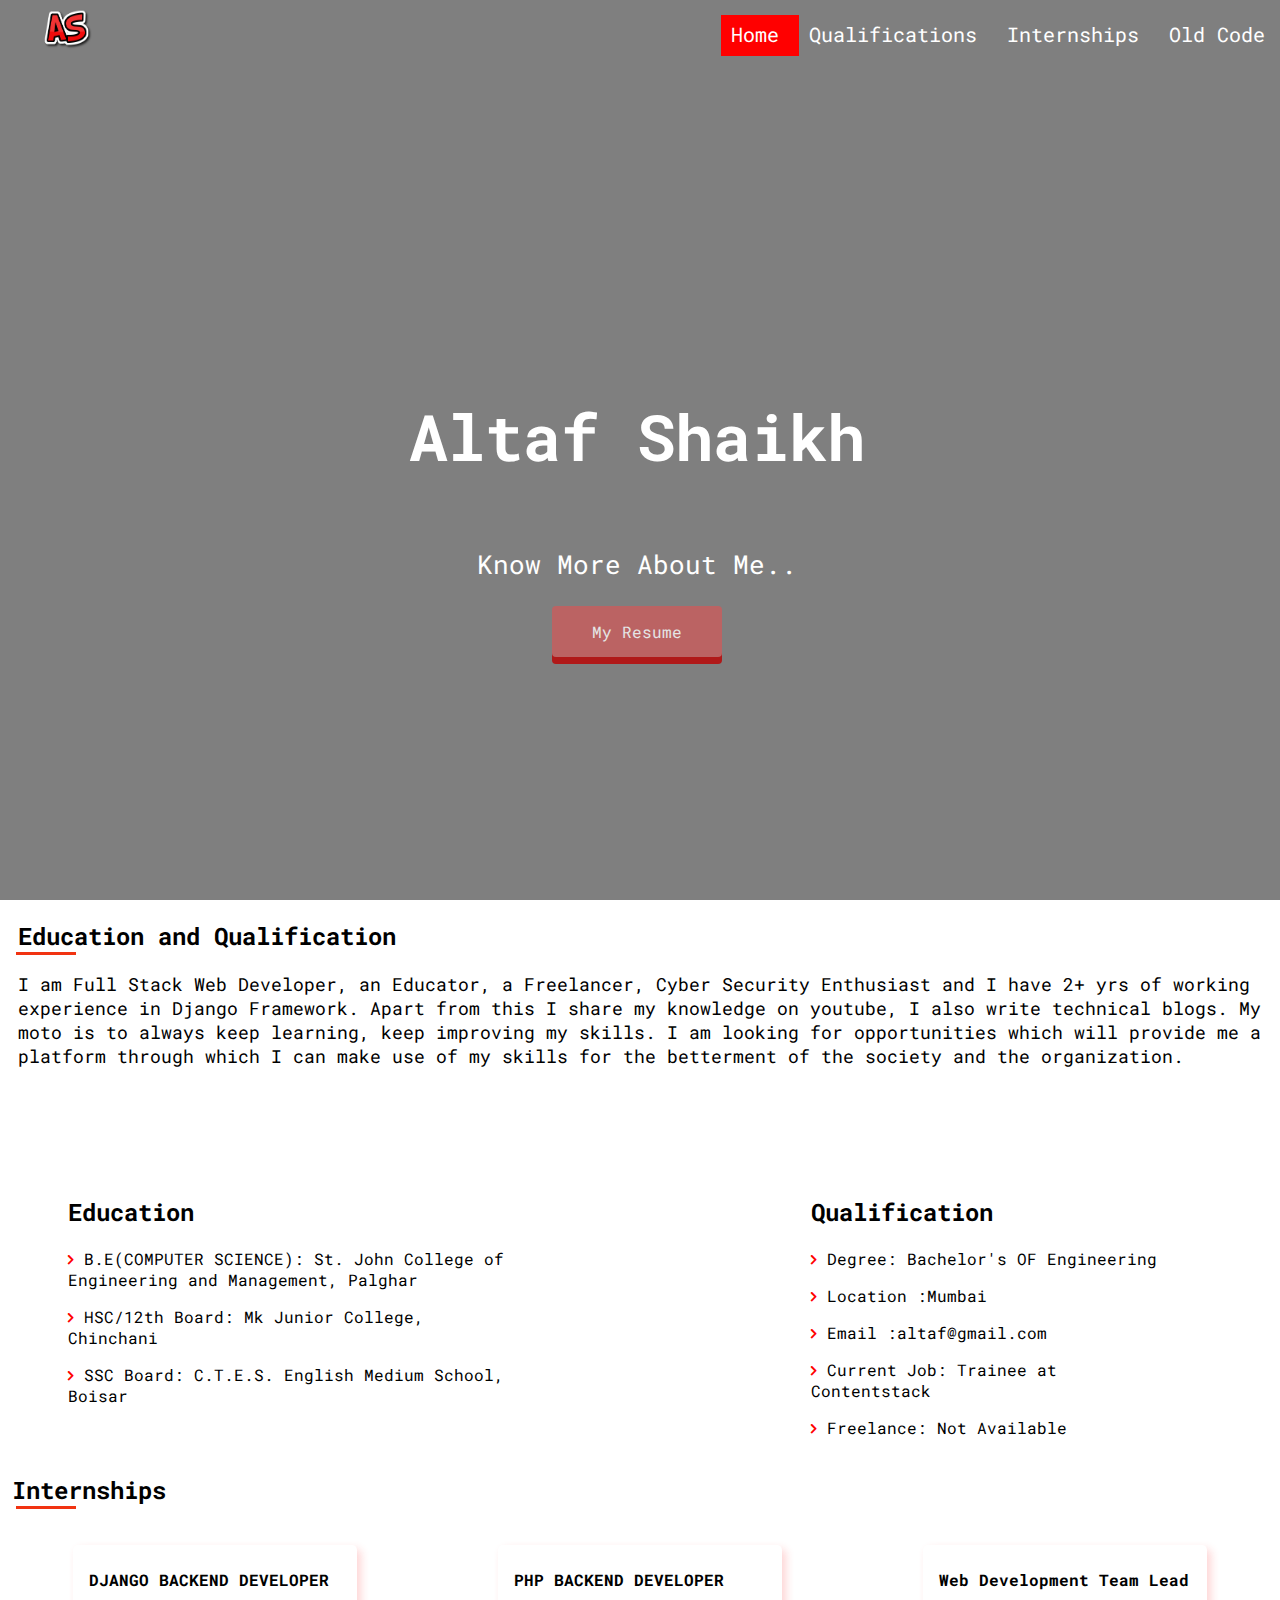
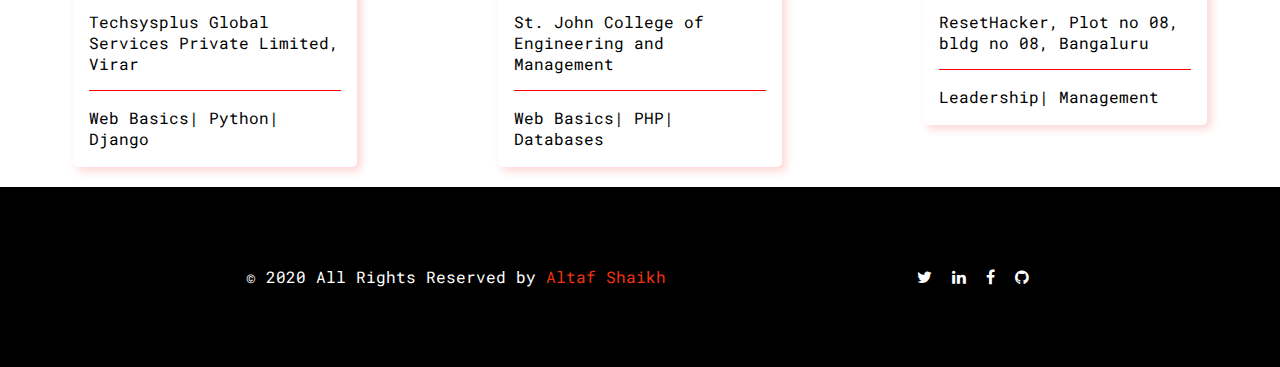
<file: index.html>
<!DOCTYPE html>
<html lang="en">
  <head>
    <meta charset="UTF-8" />
    <meta name="viewport" content="width=device-width, initial-scale=1.0" />
    <meta
      name="keywords"
      content="learn html, basics, tags, resume, portfolio"
    />
    <meta
      name="description"
      content="A simple resume page to learn the basics of html"
    />
    <title>Resume | Altaf Shaikh</title>
    <link rel="icon" href="./images/as_text.png" />
    <link rel="stylesheet" href="./styles/style.css" />
    <link
      rel="stylesheet"
      href="https://stackpath.bootstrapcdn.com/font-awesome/4.7.0/css/font-awesome.min.css"
    />
    <link
      href="https://fonts.googleapis.com/css2?family=Roboto+Mono:wght@500&display=swap"
      rel="stylesheet"
    />
  </head>
  <body>
    <header class="header-section">
      <!-- navigation -->
      <nav class="navigation">
        <div class="logo-container">
          <img class="logo" src="./images/as_text.png" alt="" />
        </div>
        <div class="navigation-container">
          <ul>
            <li class="nav-item active">
              <a class="nav-link" href="./index.html">Home</a>
            </li>
            <li class="nav-item">
              <a class="nav-link" href="#qualification">Qualifications</a>
            </li>
            <li class="nav-item">
              <a class="nav-link" href="#internship">Internships</a>
            </li>
            <li class="nav-item">
              <a class="nav-link" href="./without-semantic.html">Old Code</a>
            </li>
          </ul>

          <!-- hamburgur -->
          <div id="ham">
            <span></span>
            <span></span>
            <span></span>
            <span></span>
          </div>
          <!-- //hamburgur -->

        </div>
      </nav>
      <!-- //navigation -->

      <!-- banner -->
      <div class="banner-container">
        <div class="banner">
          <h1 class="banner-heading">Altaf Shaikh</h1>
          <p class="banner-text">Know More About Me..</p>
          <a class="resume" href="./downloads/Altaf_resume.pdf">My Resume</a>
        </div>
      </div>
      <!-- //banner -->

    </header>

    <main id="main">
      <!-- qualification -->
      <div class="about" id="qualification">
        <div class="about-header">
          <h2 class="about-title section-title">Education and Qualification</h2>
          <p>
            I am Full Stack Web Developer, an Educator, a Freelancer, Cyber
            Security Enthusiast and I have 2+ yrs of working experience in
            Django Framework. Apart from this I share my knowledge on youtube, I
            also write technical blogs. My moto is to always keep learning, keep
            improving my skills. I am looking for opportunities which will
            provide me a platform through which I can make use of my skills for
            the betterment of the society and the organization.
          </p>
        </div>

        <div class="about-container">
          <div class="about-education">
            <h2 class="title">Education</h2>
            <div class="content">
              <p>
                <i class="fa fa-angle-right"></i> B.E(COMPUTER SCIENCE): St.
                John College of Engineering and Management, Palghar
              </p>
              <p>
                <i class="fa fa-angle-right"></i> HSC/12th Board: Mk Junior
                College, Chinchani
              </p>
              <p>
                <i class="fa fa-angle-right"></i> SSC Board: C.T.E.S. English
                Medium School, Boisar
              </p>
            </div>
          </div>
          <div class="about-content">
            <h2 class="title">Qualification</h2>
            <div class="content">
              <p>
                <i class="fa fa-angle-right"></i> Degree: Bachelor's OF
                Engineering
              </p>
              <p><i class="fa fa-angle-right"></i> Location :​Mumbai</p>
              <p><i class="fa fa-angle-right"></i> Email :altaf@gmail.com</p>
              <p>
                <i class="fa fa-angle-right"></i> Current Job: Trainee at
                Contentstack
              </p>
              <p><i class="fa fa-angle-right"></i> Freelance: Not Available</p>
            </div>
          </div>
        </div>
      </div>
      <!-- //qualification -->

      <!-- internships -->
      <section id="internship">
        <div class="internship-container">
          <h2 class="section-title">Internships</h2>
          <div class="internships">
            <div class="col-internship-1">
              <div class="card">
                <div class="card-content">
                  <h4 class="card-title">DJANGO BACKEND DEVELOPER</h4>
                  <p class="company">
                    Techsysplus Global Services Private Limited, Virar
                  </p>
                  <div class="line"></div>
                  <p class="card-body">Web Basics| Python| Django</p>
                </div>
              </div>
            </div>

            <div class="col-internship-2">
              <div class="card">
                <div class="card-content">
                  <h4 class="card-title">PHP BACKEND DEVELOPER</h4>
                  <p class="company">
                    St. John College of Engineering and Management
                  </p>
                  <div class="line"></div>
                  <p class="card-body">Web Basics| PHP| Databases</p>
                </div>
              </div>
            </div>
            <div class="col-internship-3">
              <div class="card">
                <div class="card-content">
                  <h4 class="card-title">Web Development Team Lead</h4>
                  <p class="company">
                    ResetHacker, Plot no 08, bldg no 08, Bangaluru
                  </p>
                  <div class="line"></div>
                  <p class="card-body">Leadership| Management</p>
                </div>
              </div>
            </div>
          </div>
        </div>
      </section>
      <!-- //internships -->
    </main>

    <footer>
      <p class="copy">
        &copy; 2020 All Rights Reserved by <span>Altaf Shaikh</span>
      </p>
      <div class="social-links">
        <a href="#" class="fa fa-twitter twitter"></a>
        <a href="#" class="fa fa-linkedin linkedin"></a>
        <a href="#" class="fa fa-facebook facebook"></a>
        <a href="#" class="fa fa-github github"></a>
      </div>
    </footer>
    
  </body>
</html>
</file>
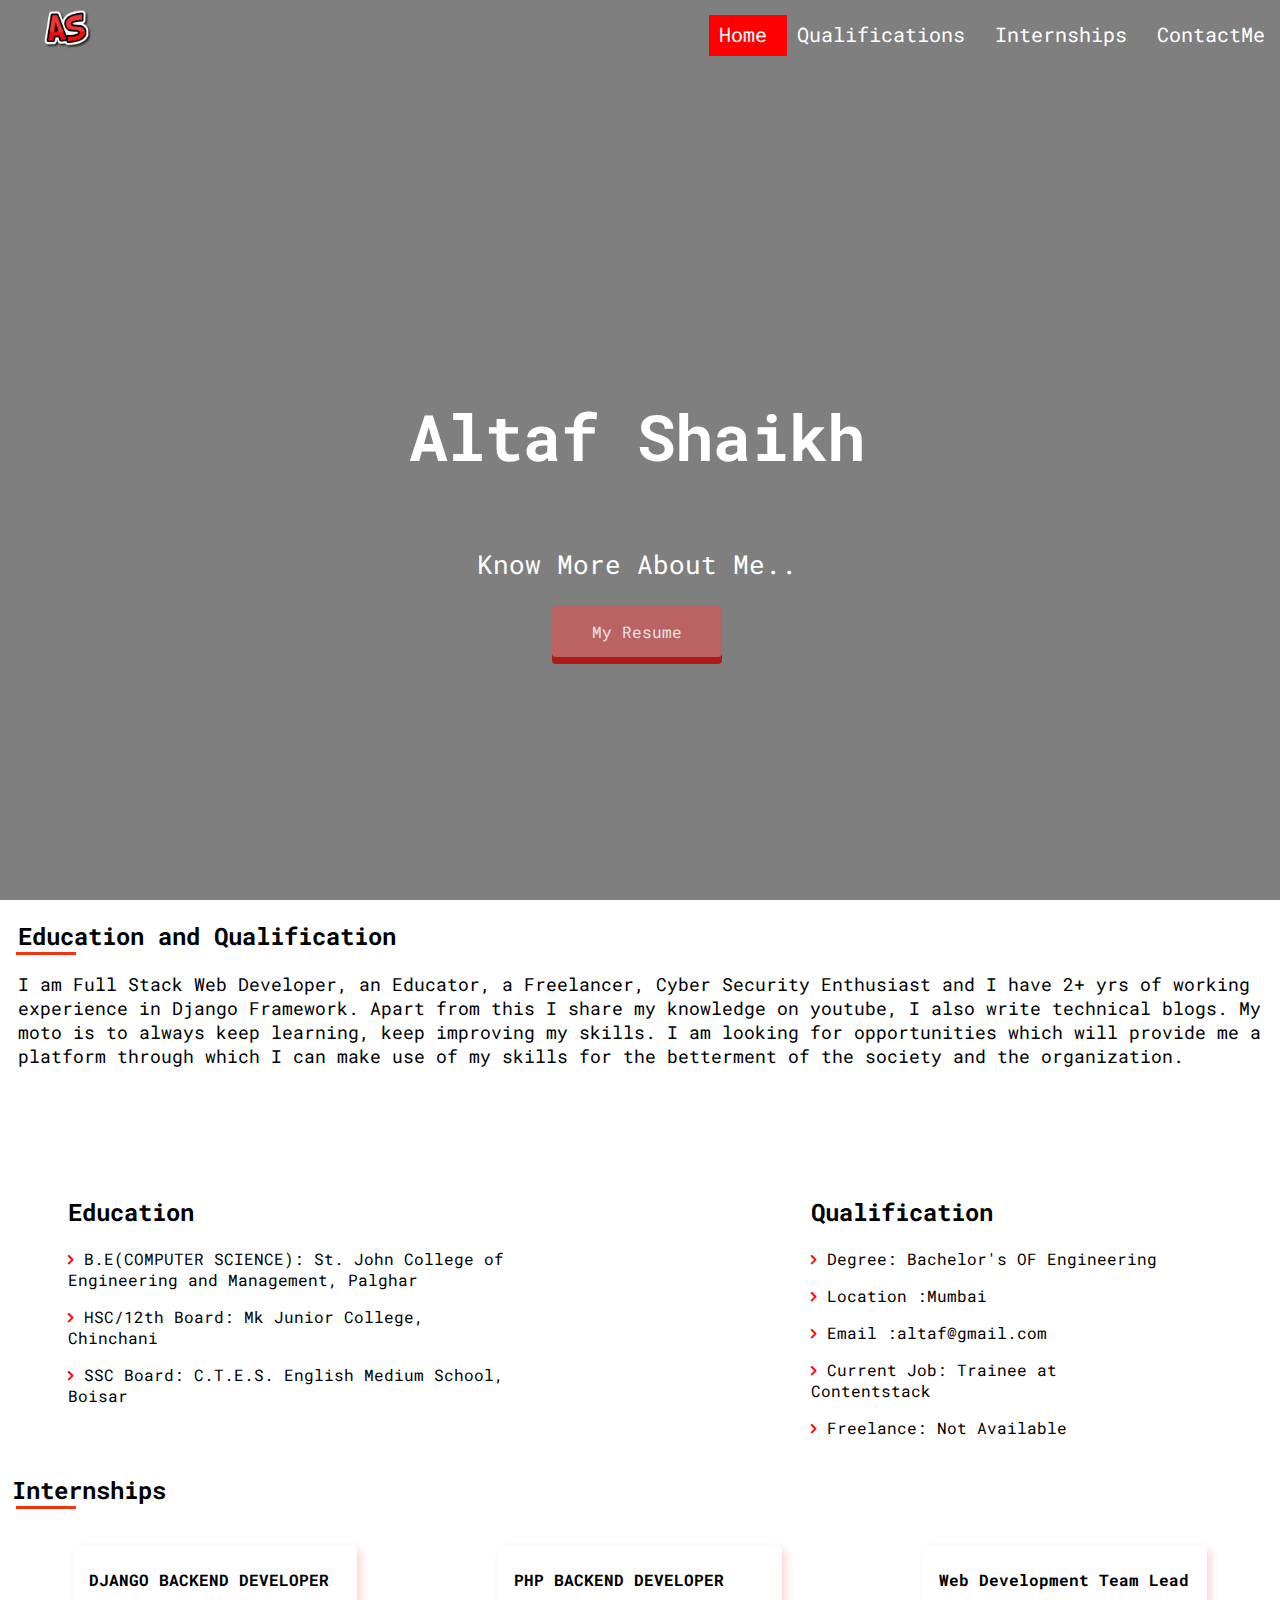
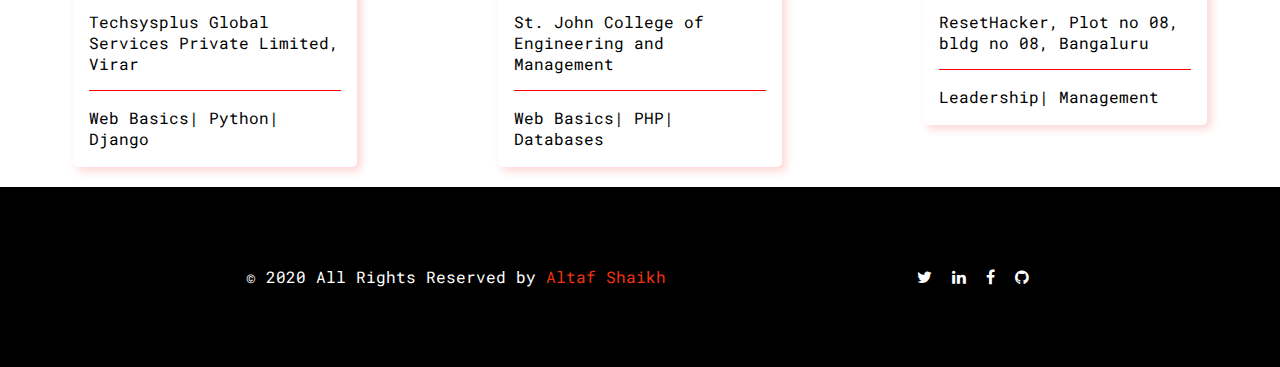
<file: semantic.html>
<!DOCTYPE html>
<html lang="en">
  <head>
    <meta charset="UTF-8" />
    <meta name="viewport" content="width=device-width, initial-scale=1.0" />
    <meta
      name="keywords"
      content="learn html, basics, tags, resume, portfolio"
    />
    <meta
      name="description"
      content="A simple resume page to learn the basics of html"
    />
    <title>Resume | Altaf Shaikh</title>
    <link rel="icon" href="./images/as_text.png" />
    <link rel="stylesheet" href="./styles/style.css" />
    <link
      rel="stylesheet"
      href="https://stackpath.bootstrapcdn.com/font-awesome/4.7.0/css/font-awesome.min.css"
    />
    <link
      href="https://fonts.googleapis.com/css2?family=Roboto+Mono:wght@500&display=swap"
      rel="stylesheet"
    />
  </head>
  <body>
    <header class="header-section">
      <nav class="navigation">
        <div class="logo-container">
          <img class="logo" src="./images/as_text.png" alt="" />
        </div>
        <div class="navigation-container">
          <ul>
            <li class="nav-item active">
              <a class="nav-link" href="./index.html">Home</a>
            </li>
            <li class="nav-item">
              <a class="nav-link" href="#qualification">Qualifications</a>
            </li>
            <li class="nav-item">
              <a class="nav-link" href="#internship">Internships</a>
            </li>
            <li class="nav-item">
              <a class="nav-link" href="#contactme">ContactMe</a>
            </li>
          </ul>
          <div id="ham">
            <span></span>
            <span></span>
            <span></span>
            <span></span>
          </div>
        </div>
      </nav>

      <div class="banner-container">
        <div class="banner">
          <h1 class="banner-heading">Altaf Shaikh</h1>
          <p class="banner-text">
            Know More About Me..
          </p>
          <a class="resume" href="./downloads/Altaf_resume.pdf">My Resume</a>
        </div>
      </div>
    </header>

    <main id="main">
      <div class="about" id="qualification">
        <div class="about-header">
          <h2 class="about-title section-title">Education and Qualification</h2>
          <p>
            I am Full Stack Web Developer, an Educator, a Freelancer, Cyber
            Security Enthusiast and I have 2+ yrs of working experience in
            Django Framework. Apart from this I share my knowledge on youtube, I
            also write technical blogs. My moto is to always keep learning, keep
            improving my skills. I am looking for opportunities which will
            provide me a platform through which I can make use of my skills for
            the betterment of the society and the organization.
          </p>
        </div>

        <div class="about-container">
          <div class="about-education">
            <h2 class="title">Education</h2>
              <div class="content">
                <p>
                  <i class="fa fa-angle-right"></i> B.E(COMPUTER SCIENCE): St. John College of Engineering 
                   and Management, Palghar
                </p>
                <p><i class="fa fa-angle-right"></i> HSC/12th Board: Mk Junior College, Chinchani
    
                </p>
                <p><i class="fa fa-angle-right"></i> SSC Board: C.T.E.S. English Medium School, Boisar
                </p>
              </div>
          </div>
          <div class="about-content">
            <h2 class="title">Qualification</h2>
            <div class="content">
            <p>
              <i class="fa fa-angle-right"></i> Degree: Bachelor's OF
              Engineering
            </p>
            <p><i class="fa fa-angle-right"></i> Location :​Mumbai</p>
            <p><i class="fa fa-angle-right"></i> Email :altaf@gmail.com</p>
            <p>
              <i class="fa fa-angle-right"></i> Current Job: Trainee at
              Contentstack
            </p>
            <p><i class="fa fa-angle-right"></i> Freelance: Not Available</p>
          </div>
          </div>
        </div>
      </div>

       <!-- internships -->
       <section id="internship">
        <div class="internship-container">
          <h2 class="section-title">Internships</h2>
          <div class="internships">

            <div class="col-internship-1">
              <div class="card">
                <div class="card-content">
                  <h4 class="card-title">DJANGO BACKEND DEVELOPER</h4> 
                  <p class="company">Techsysplus Global Services Private Limited, Virar</p>
                  <div class="line"></div> 
                  <p class="card-body">Web Basics| Python| Django</p> 
                </div>
              </div>
            </div>

            <div class="col-internship-2">
              <div class="card">
                <div class="card-content">
                  <h4 class="card-title">PHP BACKEND DEVELOPER</h4>
                  <p class="company">St. John College of Engineering and Management</p>
                  <div class="line"></div> 
                  <p class="card-body">Web Basics| PHP| Databases</p> 
                </div>
              </div>
            </div>
            <div class="col-internship-3">
              <div class="card">
                <div class="card-content">
                  <h4 class="card-title">Web Development Team Lead</h4>
                  <p class="company">ResetHacker, Plot no 08, bldg no 08, Bangaluru</p>
                  <div class="line"></div> 
                  <p class="card-body">Leadership| Management</p> 
                </div>
              </div>
            </div>

          </div>
        </div>
      </section>
      <!-- //internships -->

    </main>

    <footer>
      <p class="copy">
        &copy; 2020 All Rights Reserved by  <span>Altaf Shaikh</span>
      </p>
      <div class="social-links">
        <a href="#" class="fa fa-twitter twitter"></a>
        <a href="#" class="fa fa-linkedin linkedin"></a>
        <a href="#" class="fa fa-facebook facebook"></a>
        <a href="#" class="fa fa-github github"></a>
      </div>
    </footer>
  </body>
</html>
</file>
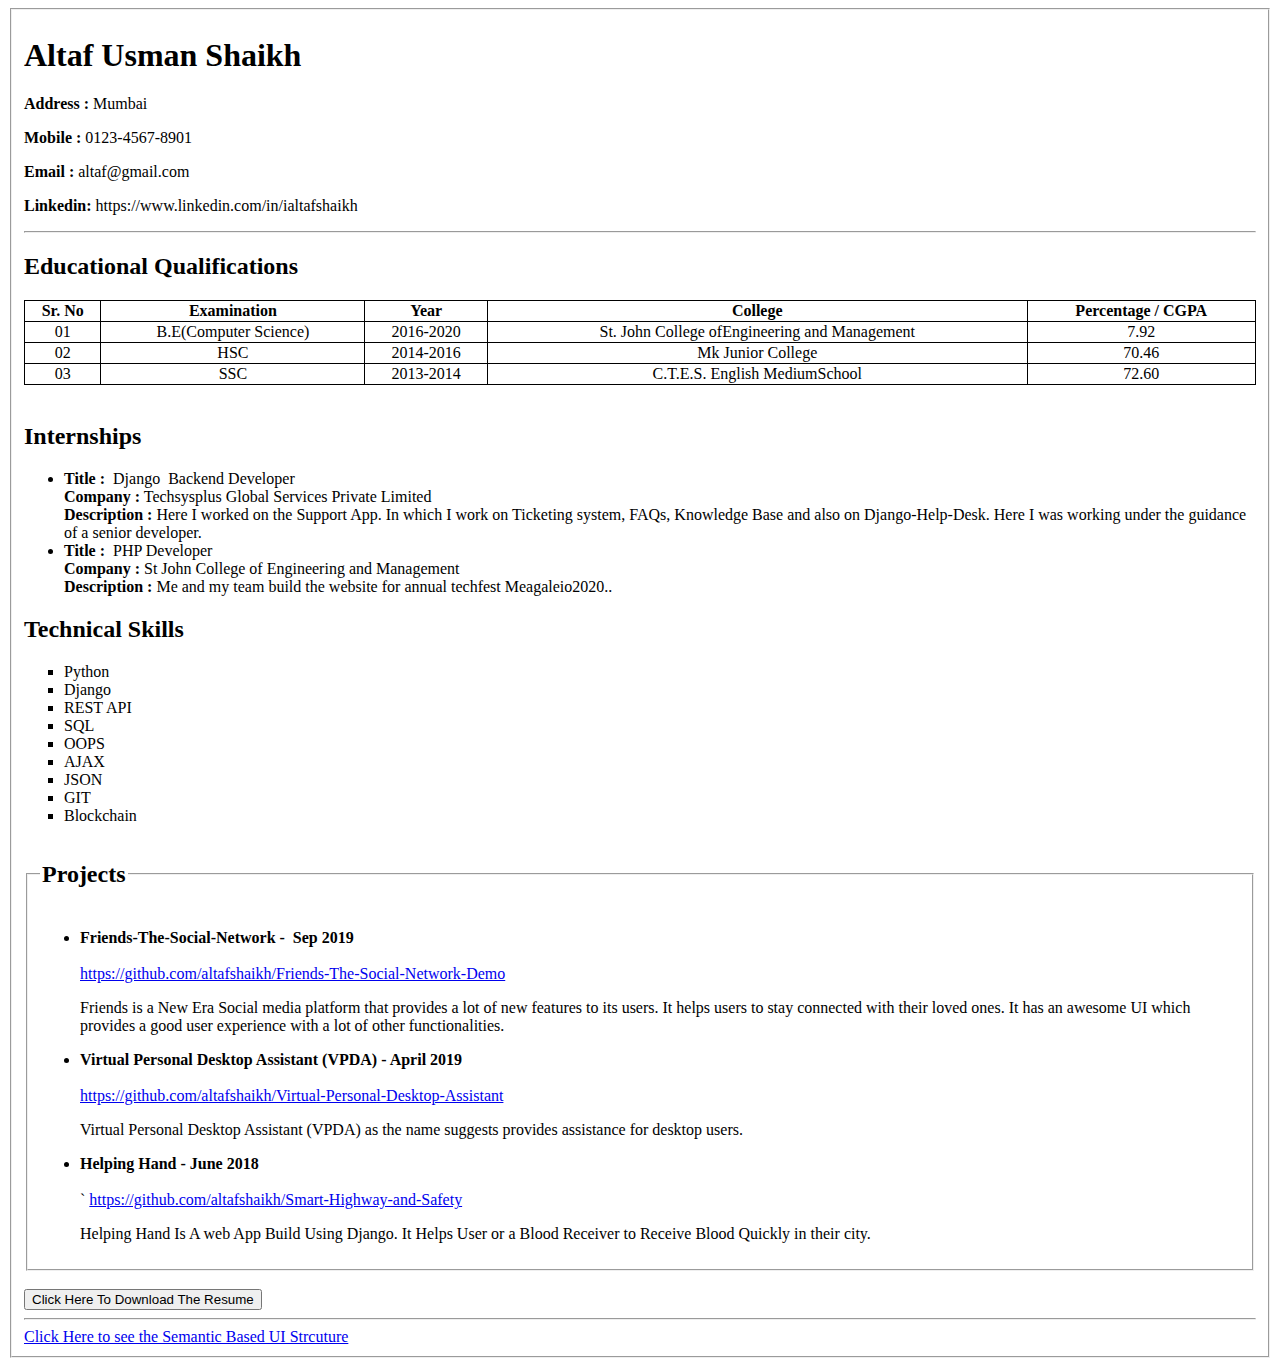
<file: without-semantic.html>
<!DOCTYPE html>
<html lang="en">
  <head>
    <meta charset="UTF-8" />
    <meta name="viewport" content="width=device-width, initial-scale=1.0" />
    <meta
      name="keywords"
      content="learn html, basics, tags, resume, portfolio"
    />
    <meta
      name="description"
      content="A simple resume page to learn the basics of html"
    />
    <title>Resume | Altaf Shaikh</title>
    <link rel="icon" href="./images/as_text.png" />
    <style>
      table {
        width: 100%;
        text-align: center;
      }
      table,
      th,
      td {
        border: 1px solid black;
        border-collapse: collapse;
      }

    </style>
  </head>
  <body>
    <fieldset>
      <h1>Altaf Usman Shaikh</h1>
      <p><b>Address :</b> ​Mumbai</p>
      <p><b>Mobile :</b> 0123-4567-8901</p>
      <p><b>Email :</b> altaf@gmail.com</p>
      <p><b>Linkedin​​:</b> ​https://www.linkedin.com/in/ialtafshaikh</p>
      <hr />
      <h2>Educational Qualifications</h2>

      <table>
        <tr>
          <th>Sr. No</th>
          <th>Examination</th>
          <th>Year</th>
          <th>College</th>
          <th>Percentage / CGPA</th>
        </tr>
        <tr>
          <td>01</td>
          <td>B.E(Computer Science)</td>
          <td>2016-2020</td>
          <td>St. John College ofEngineering and Management</td>
          <td>7.92</td>
        </tr>
        <tr>
          <td>02</td>
          <td>HSC</td>
          <td>2014-2016</td>
          <td>Mk Junior College</td>
          <td>70.46</td>
        </tr>
        <tr>
          <td>03</td>
          <td>SSC</td>
          <td>2013-2014</td>
          <td>C.T.E.S. English MediumSchool</td>
          <td>72.60</td>
        </tr>
      </table>
      <br />
      <h2>Internships</h2>
      <ul>
        <li>
          <b>Title :</b> ​ Django​ ​ Backend Developer <br />
          <b>Company :</b>​ Techsysplus Global Services Private Limited <br />
          <b>Description :</b>​ Here I worked on the Support App. In which I
          work on Ticketing system, FAQs, Knowledge Base and also on
          Django-Help-Desk. Here I was working under the guidance of a senior
          developer.
        </li>
        <li>
          <b>Title :</b> ​ PHP Developer <br />
          <b>Company :</b>​ St John College of Engineering and Management <br />
          <b>Description :</b>​ Me and my team build the website for annual
          techfest Meagaleio2020..
        </li>
      </ul>
      <h2>Technical Skills</h2>
      <ul style="list-style-type: square">
        <li>Python</li>
        <li>Django</li>
        <li>REST API</li>
        <li>SQL</li>
        <li>OOPS</li>
        <li>AJAX</li>
        <li>JSON</li>
        <li>GIT</li>
        <li>Blockchain</li>
      </ul>

      <fieldset>
        <legend><h2>Projects</h2></legend>
        <ul>
          <li>
            <b>Friends-The-Social-Network - ​ Sep 2019</b> <br /><br />
            <a
              href="https://github.com/altafshaikh/Friends-The-Social-Network-Demo "
              >https://github.com/altafshaikh/Friends-The-Social-Network-Demo
            </a>
            <br />
            <p>
              Friends is a New Era Social media platform that provides a lot of
              new features to its users. It helps users to stay connected with
              their loved ones. It has an awesome UI which provides a good user
              experience with a lot of other functionalities.
            </p>
          </li>
          <li>
            <b>Virtual Personal Desktop Assistant (VPDA) - April 2019</b>
            <br /><br />
            <a
              href="https://github.com/altafshaikh/Virtual-Personal-Desktop-Assistant"
              >https://github.com/altafshaikh/Virtual-Personal-Desktop-Assistant</a
            >
            <br />
            <p>
              Virtual Personal Desktop Assistant (VPDA) as the name suggests
              provides assistance for desktop users.
            </p>
          </li>
          <li>
            <b>Helping Hand - June 2018</b> <br /><br />`
            <a href="https://github.com/altafshaikh/Smart-Highway-and-Safety"
              >https://github.com/altafshaikh/Smart-Highway-and-Safety
            </a>
            <br />
            <p>
              Helping Hand Is A web App Build Using Django. It Helps User or a
              Blood Receiver to Receive Blood Quickly in their city.
            </p>
          </li>
        </ul>
      </fieldset>
      <br />
      <a id="resume" href="./downloads/Altaf_resume.pdf" download
        ><button>Click Here To Download The Resume</button></a
      >
      <hr />
      <a href="./index.html"
        >Click Here to see the Semantic Based UI Strcuture</a
      >
    </fieldset>
  </body>
</html>
</file>
<file: styles/style.css>
/* 
 *{
    border: 1px solid red;
}  */
body {
  margin: 0;
  font-family: "Roboto Mono", monospace;
}
.header-section {
  background-image: linear-gradient(rgba(0, 0, 0, 0.5), rgba(0, 0, 0, 0.5)),
    url("https://images.unsplash.com/photo-1587620962725-abab7fe55159?ixlib=rb-1.2.1&ixid=eyJhcHBfaWQiOjEyMDd9&auto=format&fit=crop&w=889&q=80");
  background-position: center;
  background-repeat: no-repeat;
  background-size: cover;
  height: 100vh;
}

.navigation {
  display: flex;
  flex-direction: row;
  justify-content: space-between;
  flex-wrap: wrap;
  padding: 5px;
}

.navigation-container ul {
  list-style-type: none;
}

.navigation-container li {
  display: inline;
  padding: 10px;
}

.navigation-container a {
  text-decoration: none;
  color: white;
  font-size: 20px;
}

.navigation-container a:hover {
  border-bottom: 3px solid red;
}

.navigation-container .active {
  background-color: red;
}

.logo {
  width: 50px;
  height: 50px;
  margin-left: 3vw;
}

/* hamburger */
#ham {
  width: 45px;
  height: 38px;
  position: relative;
  margin: 0 10px;
  margin-top: 5px;
  /* margin-right: 20px; */
  transform: rotate(0deg);
  transition: 0.5s ease-in-out;
  cursor: pointer;
  display: none;
}

#ham span {
  display: block;
  position: absolute;
  height: 3px;
  width: 100%;
  background: #ffffff;
  border-radius: 9px;
  opacity: 1;
  left: 0;
  transition: 0.25s ease-in-out;
}

#ham span:nth-child(1) {
  top: 5px;
}

#ham span:nth-child(2),
#ham span:nth-child(3) {
  top: 18px;
}

#ham span:nth-child(4) {
  top: 32px;
}

#ham:hover span:nth-child(1) {
  top: 18px;
  width: 0%;
  left: 50%;
}

#ham:hover span:nth-child(2) {
  transform: rotate(45deg);
}

#ham:hover span:nth-child(3) {
  transform: rotate(-45deg);
}

#ham:hover span:nth-child(4) {
  top: 18px;
  width: 0%;
  left: 50%;
}

/* //hamburger */


/* banner */
.banner-container {
  width: 99.6%;
  height: 97vh;
  display: flex;
  flex-direction: row;
  align-items: center;
  justify-content: center;
}

.banner {
  color: white;
  display: flex;
  flex-direction: column;
  flex-wrap: wrap;
  align-items: center;
  justify-content: center;
}

.banner h1 {
  font-size: 5vw;
}

.banner p {
  font-size: 2vw;
}

.banner a {
  text-decoration: none;
  color: white;
  padding: 15px 40px;
  background-color: #ca5d5d;
  box-shadow: 0 7px #bd0000;
  border-radius: 4px;
  display: inline-block;
  opacity: 0.8;
  cursor: pointer;
}

.banner a:active {
  position: relative;
  top: 7px;
  box-shadow: none;
}

/* //banner */


/* about section */
.about {
  margin: 2vh;
}
.about-header p {
  font-size: 18px;
}

.section-title::after {
  content: "";
  position: absolute;
  display: block;
  width: 60px;
  height: 3px;
  background: #f13311;
  left: 0;
  margin-left: 16px;
  font-size: 32px;
}

.about-container {
  margin-top: 12vh;
  display: flex;
  flex-direction: row;
  justify-content: space-evenly;
  /* flex-wrap: wrap; */
}

.about-content {
  margin-right: 60px;
  padding-right: 40px;
}

.about-content .fa-angle-right,
.about-education .fa-angle-right {
  font-weight: 900;
  color: red;
}

.about-education .content {
  width: 60%;
  /* padding-left: 50px; */
}

.about-education {
  margin-left: 50px;
}

/* //about section */


/* internship section */

.internship-container {
  padding: 0 12px;
}

.internship-container .internships {
  display: grid;
  grid-template-columns: 1fr 1fr 1fr;
  grid-template-rows: 1fr;
  grid-gap: 20px;
}

.internship-container .card {
  box-shadow: 4px 4px 8px 0 rgba(250, 46, 46, 0.2);
  transition: 0.3s;
  width: 70%;
  border-radius: 5px;
  margin: 20px auto;
}

.internship-container .card:hover {
  box-shadow: 8px 8px 16px 0 rgba(255, 79, 79, 0.2);
}

.internship-container .card .card-content {
  padding: 2px 16px;
}

.card .line {
  border-bottom: 1px solid red;
  margin: 2px 0;
}

/* //internship section */

footer {
  background-color: black;
  color: white;
  height: 20vh;
  display: flex;
  flex-direction: row;
  justify-content: space-evenly;
  align-items: center;
  flex-wrap: wrap;
}

footer .social-links a {
  text-decoration: none;
  color: white;
  padding: 5px;
}
.copy span {
  color: #f13311;
}

/* MEDIA QUERIES */

/* Extra small devices (portrait phones, less than 576px) */
@media (max-width: 575.98px) {
  .banner p {
    font-size: 5vw !important;
  }

  .about-container {
    display: block;
  }

  .about-content {
    padding-left: 10vw;
  }
}

/* Small devices (landscape phones, less than 768px) */
@media (max-width: 767.98px) {
  .navigation-container ul {
    display: none !important;
  }
  #ham {
    display: block;
  }
  .banner-heading {
    font-size: 8vw !important;
  }

  .banner p {
    font-size: 3vw;
    text-align: center;
  }

  .about {
    height: 100%;
  }

  .about-education .content {
    width: 80%;
  }

  .about-education {
    margin-left: 10vw;
  }
  .about-container {
    flex-wrap: wrap;
  }
  .internship-container .internships {
    display: block;
  }
}

/* Medium devices (tablets, less than 992px) */
@media (max-width: 991.98px) {
  .about-content {
    padding-right: 0px;
  }
  .card {
    width: 85%;
  }
}

/* Large devices (desktops, less than 1200px) */
@media (max-width: 1199.98px) {
  .card {
    width: 75%;
  }
}
</file>
